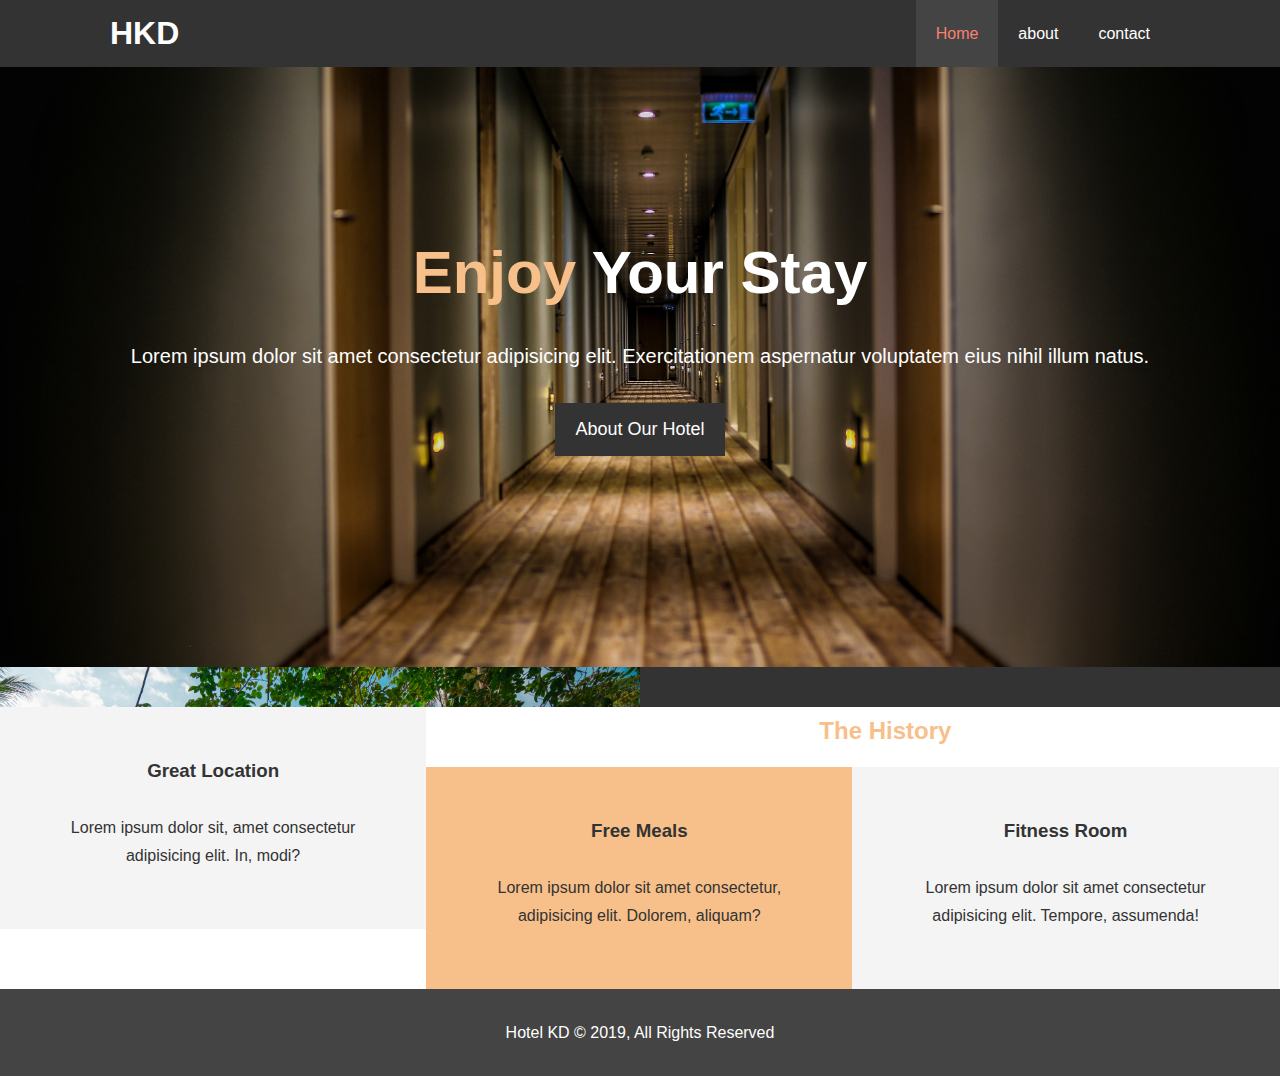
<file: index.html>
<!DOCTYPE html>
<html lang="en">
<head>
    <meta charset="UTF-8">
    <meta name="viewport" content="width=device-width, initial-scale=1.0">
    <meta name="description" content="Welcome to the most beautiful hotel in Maharashtra state">
    <meta name="keywords" content="hotel,Mumbai">
    <link rel="stylesheet" href="https://use.fontawesome.com/releases/v5.6.1/css/all.css" integrity="sha384-gfdkjb5BdAXd+lj+gudLWI+BXq4IuLW5IT+brZEZsLFm++aCMlF1V92rMkPaX4PP" crossorigin="anonymous">
    <link rel="stylesheet" href="css/style.css">
    <link rel="stylesheet" media="screen and (max-width: 760px)" href="css/mobile.css">
    <title>Hotel KD | Welcome</title>
</head>
<body>
    <header>
        <nav id="navbar">
            <div class="container">
                <h1 class="logo"><a href="index.html">HKD</a></h1>
                <ul>
                    <li><a class="current" href="index.html">Home</a></li>
                    <li><a href="about.html">about</a></li>
                    <li><a href="contact.html">contact</a></li>
                </ul>
            </div>
        </nav>

        <div id="showcase">
            <div class="container">
                <div class="showcase-content">
                    <h1> <span class="text-primary">Enjoy</span> Your Stay</h1>
                    <p class="lead">Lorem ipsum dolor sit amet consectetur adipisicing elit. Exercitationem aspernatur voluptatem eius nihil illum natus.</p>
                    <a class="btn" href="about.html">About Our Hotel</a>
                </div>
            </div>
        </div>
    </header>

    <section id="home-info" class="bg-dark">
        <div class="info-img"></div>
        <div class="info-content">
            <h2><span class="text-primary">The History</span> Of Our Hotel</h2>
            <p>Lorem ipsum, dolor sit amet consectetur adipisicing elit. Earum soluta et magnam aut molestias consequatur libero quae accusantium odit, quos, unde accusamus repellendus pariatur ut atque qui eius in optio.</p>
            <a href="about.html" class="btn btn-light">Read More</a>
        </div>
    </section>

    <section id="features">
        <div class="box bg-light">
            <i class="fas fa-hotel fa-3x"></i>
            <h3>Great Location</h3>
            <p>Lorem ipsum dolor sit, amet consectetur adipisicing elit. In, modi?</p>
        </div>
        <div class="box bg-primary">
            <i class="fas fa-utensils fa-3x"></i>
            <h3>Free Meals</h3>
            <p>Lorem ipsum dolor sit amet consectetur, adipisicing elit. Dolorem, aliquam?</p>
        </div>
        <div class="box bg-light">
            <i class="fas fa-dumbbell fa-3x"></i>
            <h3>Fitness Room</h3>
            <p>Lorem ipsum dolor sit amet consectetur adipisicing elit. Tempore, assumenda!</p>
        </div>
    </section>

    <div class="clr"></div>

    <footer id="main-footer">
        <p>Hotel KD &copy; 2019, All Rights Reserved</p>
    </footer>
</body>
</html>
</file>
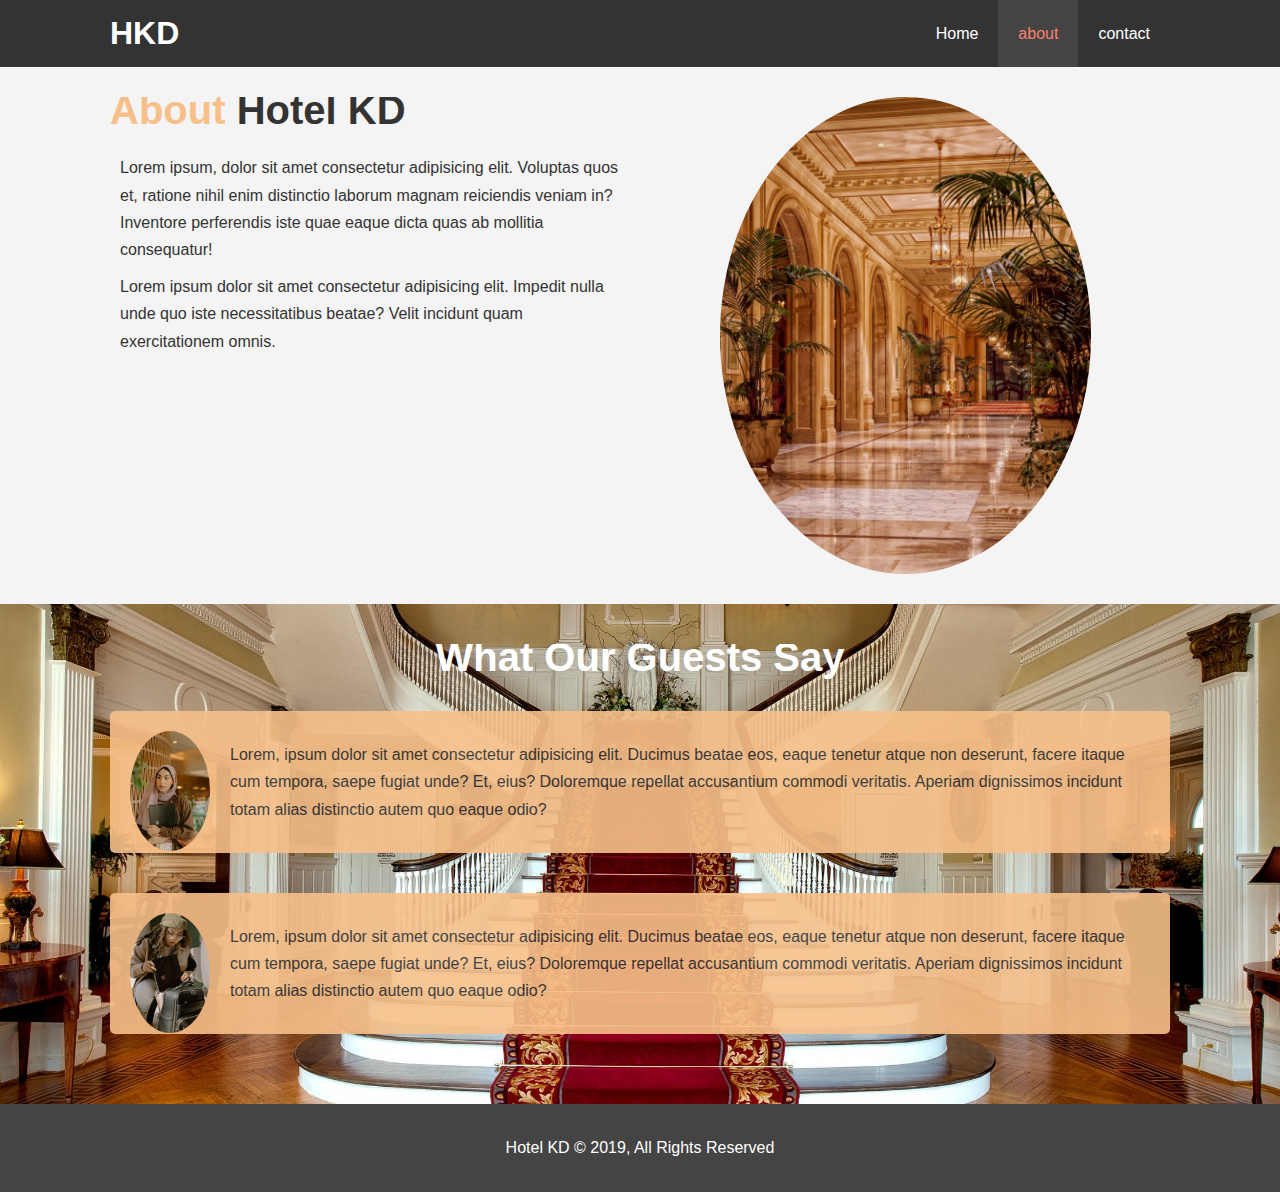
<file: about.html>
<!DOCTYPE html>
<html lang="en">
<head>
    <meta charset="UTF-8">
    <meta name="viewport" content="width=device-width, initial-scale=1.0">
    <meta name="description" content="Welcome to the most beautiful hotel in Maharashtra state">
    <meta name="keywords" content="hotel,Mumbai">
    <link rel="stylesheet" href="css/style.css">
    <title>Hotel KD | About</title>
</head>
<body>
    <header>
        <nav id="navbar">
            <div class="container">
                <h1 class="logo"><a href="index.html">HKD</a></h1>
                <ul>
                    <li><a href="index.html">Home</a></li>
                    <li><a class="current" href="about.html">about</a></li>
                    <li><a href="contact.html">contact</a></li>
                </ul>
            </div>
        </nav>

    </header>

    <section id="about-info" class="bg-light py-3">
        <div class="container">
            <div class="info-left">
                <h1 class="l-heading"><span class="text-primary"> About</span> Hotel KD</h1>
                <p>Lorem ipsum, dolor sit amet consectetur adipisicing elit. Voluptas quos et, ratione nihil enim distinctio laborum magnam reiciendis veniam in? Inventore perferendis iste quae eaque dicta quas ab mollitia consequatur!</p>
                <p>Lorem ipsum dolor sit amet consectetur adipisicing elit. Impedit nulla unde quo iste necessitatibus beatae? Velit incidunt quam exercitationem omnis.</p>
            </div>
            <div class="info-right">
                <img src="./img/pexels-pixabay-53464.jpg" alt="hotel">
            </div>
        </div>

    </section>

    <div class="clr"></div>

    <section id="testimonials" class="py-3">
        <div class="container">
         <h2 class="l-heading">What Our Guests Say</h2>
         <div class="testimonials bg-primary">
            <img src="./img/microsoft-365-7mBictB_urk-unsplash.jpg" alt="samantha">
            <p>Lorem, ipsum dolor sit amet consectetur adipisicing elit. Ducimus beatae eos, eaque tenetur atque non deserunt, facere itaque cum tempora, saepe fugiat unde? Et, eius? Doloremque repellat accusantium commodi veritatis. Aperiam dignissimos incidunt totam alias distinctio autem quo eaque odio?</p>
         </div>   
       
   <div class="testimonials bg-primary">
        <img src="./img/microsoft-365-o2hPCfwPPkw-unsplash.jpg" alt="jen">
        <p>Lorem, ipsum dolor sit amet consectetur adipisicing elit. Ducimus beatae eos, eaque tenetur atque non deserunt, facere itaque cum tempora, saepe fugiat unde? Et, eius? Doloremque repellat accusantium commodi veritatis. Aperiam dignissimos incidunt totam alias distinctio autem quo eaque odio?</p>
     </div>   
    </div>
</section>

    <footer id="main-footer">
        <p>Hotel KD &copy; 2019, All Rights Reserved</p>
    </footer>
</body>
</html>
</file>
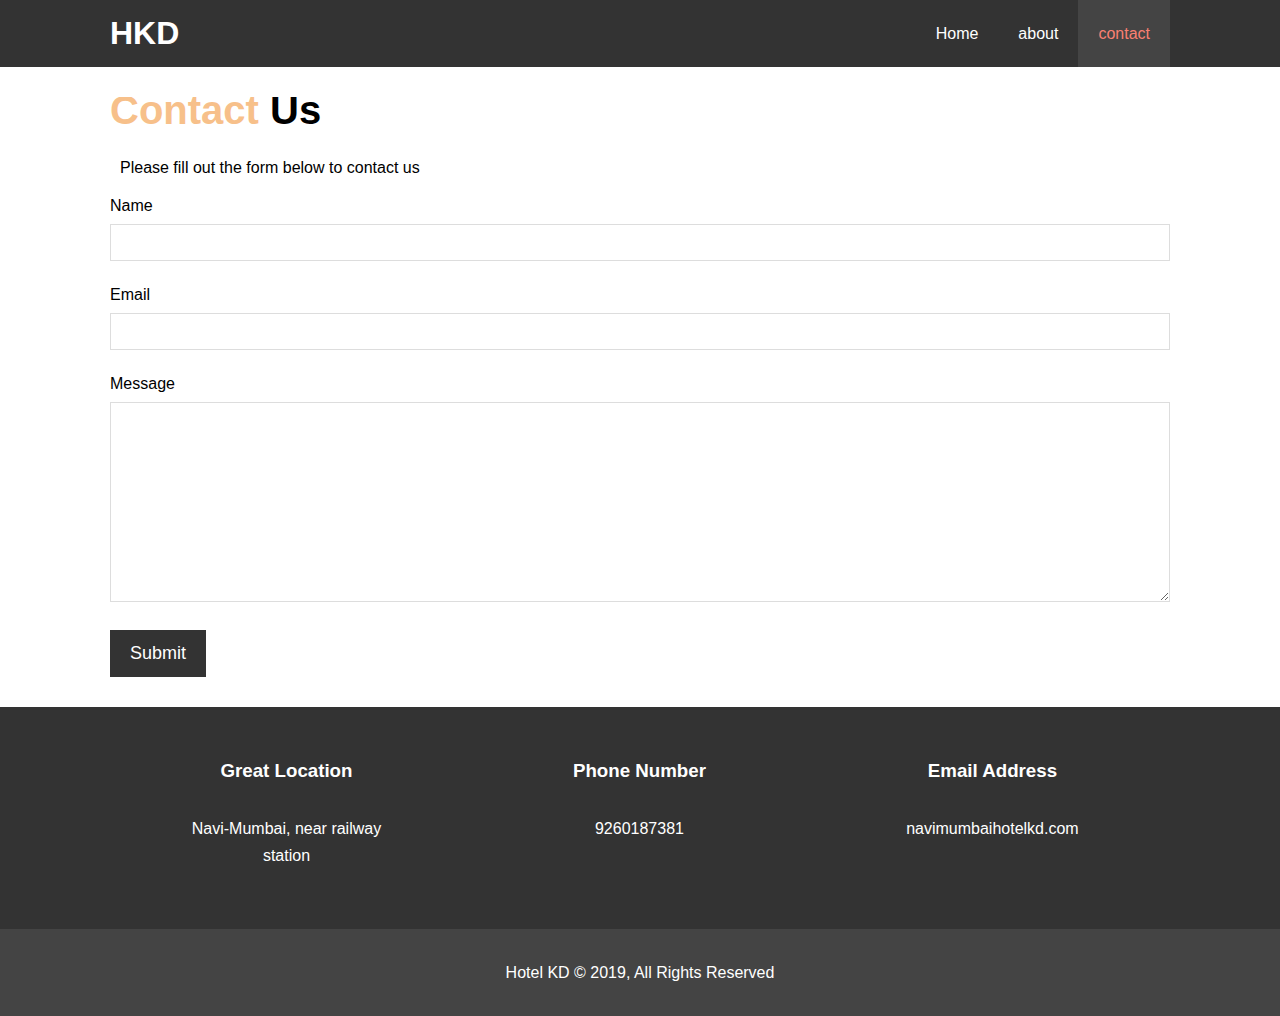
<file: contact.html>
<!DOCTYPE html>
<html lang="en">
<head>
    <meta charset="UTF-8">
    <meta name="viewport" content="width=device-width, initial-scale=1.0">
    <meta name="description" content="Welcome to the most beautiful hotel in Maharashtra state">
    <meta name="keywords" content="hotel,Mumbai">
    <link rel="stylesheet" href="https://use.fontawesome.com/releases/v5.6.1/css/all.css" integrity="sha384-gfdkjb5BdAXd+lj+gudLWI+BXq4IuLW5IT+brZEZsLFm++aCMlF1V92rMkPaX4PP" crossorigin="anonymous">
    <link rel="stylesheet" href="css/style.css">
    <title>Hotel KD | Contact</title>
</head>
<body>
    <header>
        <nav id="navbar">
            <div class="container">
                <h1 class="logo"><a href="index.html">HKD</a></h1>
                <ul>
                    <li><a href="index.html">Home</a></li>
                    <li><a href="about.html">about</a></li>
                    <li><a class="current" href="contact.html">contact</a></li>
                </ul>
            </div>
        </nav>

    </header>

    <section id="contact-form" class="py-3">
        <div class="container">
            <h1 class="l-heading"><span class="text-primary">Contact</span>  Us</h1>
            <p>Please fill out the form below to contact us</p>
            <form action="process.php">
                <div class="form-group">
                    <label for="name">Name</label>
                    <input type="text" name="name" id="name">
                </div>
                <div class="form-group">
                    <label for="email">Email</label>
                    <input type="email" name="email" id="email">
                </div>
                <div class="form-group">
                    <label for="message">Message</label>
                    <textarea name="message" id="message"></textarea>
                </div>
                <button type="submit" class="btn">Submit</button>
            </form>
        </div>
    </section>

    <section id="contact-info" class="bg-dark">
        <div class="container">
            <div class="box">
                <i class="fas fa-hotel fa-3x"></i>
                <h3>Great Location</h3>
                <p>Navi-Mumbai, near railway station</p>
            </div>
            <div class="box">
                <i class="fas fa-phone fa-3x"></i>
                <h3>Phone Number</h3>
                <p>9260187381</p>
            </div>
            <div class="box">
                <i class="fas fa-envelope fa-3x"></i>
                <h3>Email Address</h3>
                <p>navimumbaihotelkd.com</p>
            </div>
        </div>
    </section>

    <footer id="main-footer">
        <p>Hotel KD &copy; 2019, All Rights Reserved</p>
    </footer>
</body>
</html>
</file>
<file: css/mobile.css>
#navbar .logo {
    float: none;
    text-align: center;
}

#navbar ul, #navbar ul li {
    float: none;
}

#navbar ul li a {
    padding: 5px;
    border-bottom: #444 dotted 1px;
}

/* home info*/
#home-info .info-img {
    height: 550px;
    display: none;
}

#home-info .info-content {
    float: none;
    width: 100%;
}

/* boxes */
.box {
    float: none;
    width: 100%;
}
</file>
<file: css/style.css>
/* reset */
* {
    margin: 0;
    padding: 0;
    box-sizing: border-box;
}

/* main Styling */
html body {
    font-family: Arial, Helvetica, sans-serif;
    line-height: 1.7em;
}

a {
    color: #333;
    text-decoration: none;
}

h1, h2, h3 {
    padding-bottom: 20px;
}

p {
    margin: 10px;
}

/* utility classes */
.container {
    margin: auto;
    max-width: 1100px;
    overflow: auto;
    padding: 0 20px;
}

.text-primary {
    color: #f7c08a;
}

.lead{
    font-size: 20px;
}

.btn {
    display: inline-block;
    font-size: 18px;
    color: #fff;
    background: #333;
    padding: 13px 20px;
    border: none;
    cursor: pointer;
}

.btn:hover {
    background: #f7c08a;
    color: #333;
}

.btn-light{
    background: #f4f4f4;
    color: #333;
}

.bg-dark {
    background: #333;
    color: #fff;
}

.bg-light {
    background: #f4f4f4;
    color: #333;
}

.bg-primary {
    color: #333;
    background: #f7c08a;
}

.clr{
    clear: both;
}

.l-heading {
    font-size: 40px;
}

/* Padding */
.py-1 { padding: 10px 0; }
.py-2 { padding: 20px 0; }
.py-3 { padding: 30px 0; }

/* Navbar */
#navbar {
    background: #333;
    color: #fff;
    overflow: auto;
}

#navbar a {
    color: #fff;
}

#navbar .logo{
    float: left;
    padding-top: 20px;
}

#navbar ul {
    list-style: none;
    float: right;
}

#navbar ul li {
    float: left;
}

#navbar ul li a{
    display: block;
    padding: 20px;
    text-align: center;
}

#navbar ul li a:hover,
#navbar ul li a.current{
    background: #444;
    color: salmon;
}

/* showcase */
#showcase {
    background: url('../img/runnyrem-LfqmND-hym8-unsplash.jpg') no-repeat center center/cover;
    height: 600px
}

#showcase .showcase-content {
    color: #fff;
    text-align: center;
    padding-top: 170px;
}

#showcase .showcase-content h1{
    font-size: 60px;
    line-height: 1.2em;
}

#showcase .showcase-content p {
    padding-bottom: 20px;
    line-height: 1.7em;
}

/* home Info */
#home-info{
    height: 40px;
}

#home-info .info-img {
    float: left;
    width: 50%;
    background: url('../img/sasha-kaunas-TAgGZWz6Qg8-unsplash.jpg') no-repeat;
    min-height: 100%;
    background-size: cover;
}

#home-info .info-content {
    float: right;
    width: 50%;
    height: 100%;
    text-align: center;
    padding: 50px 30px;
    overflow: hidden;
}


#home-info .info-content p {
    padding-bottom: 30px;
}

/* features */
.box {
    float: left;
    width: 33.3%;
    padding: 50px;
    text-align: center;
}

.box i {
    margin-bottom: 10px;
}

/* about info */
#about-info .info-right {
    float: right;
    width: 50%;
    min-height: 100%;
}

#about-info .info-right img{
    display: block;
    margin: auto;
    width: 70%;
    border-radius: 50%;
}

#about-info .info-left {
    float: left;
    width: 50%;
    min-height: 100%;
}

/* testimonials */
#testimonials {
    height: 100%;
    background: url('../img/pexels-pixabay-161758.jpg') no-repeat center center/cover;
    padding-top: 40px;
    background-size: cover;
}

#testimonials h2 {
    color: #fff;
    text-align: center;
    padding-bottom: 40px; 
}

#testimonials .testimonials {
    padding: 20px;
    margin-bottom: 40px;
    border-radius: 5px;
    opacity: 0.9;
}

#testimonials .testimonials img {
    width: 80px;
    float: left;
    margin-right: 20px;
    border-radius: 50%;
}

/* Contact Form */
#contact-form .form-group {
    margin-bottom: 20px;
}

#contact-form label {
    display: block;
    margin-bottom: 5px;
}

#contact-form input,
#contact-form textarea {
    width: 100%;
    padding: 10px;
    border: 1px #ddd solid;
}

#contact-form textarea {
    height: 200px;
}

#contact-form input:focus,
#contact-form textarea:focus {
    outline: none;
    border-color: #f7c08a;
}

/* footer */
#main-footer {
    text-align: center;
    background: #444;
    color: #fff;
    padding: 20px;
}
</file>
